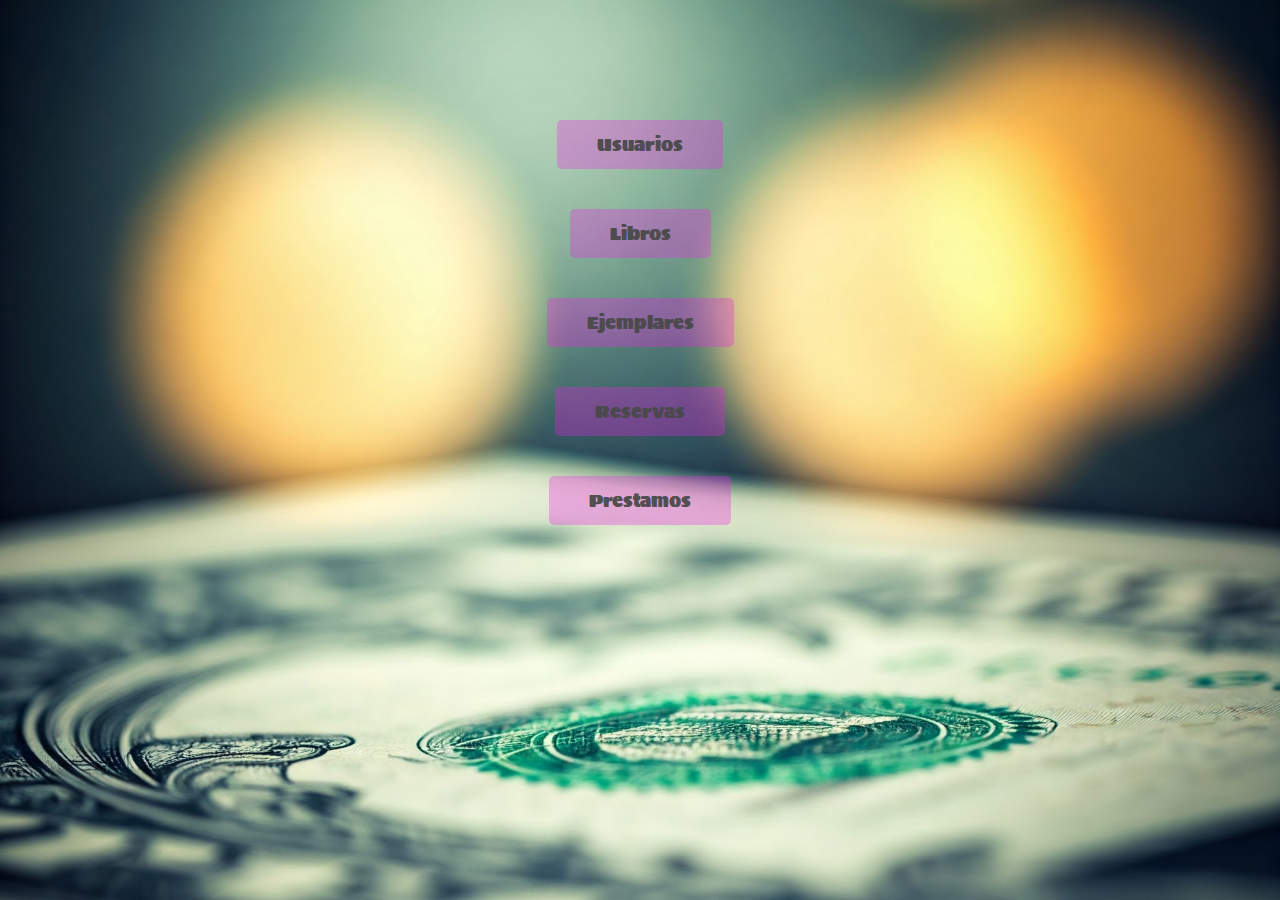
<file: index.html>
<!DOCTYPE html>
<html lang="en">
<head>
    <meta charset="UTF-8">
    <meta name="viewport" content="width=device-width, initial-scale=1.0">
    <title>Formulario</title>
    <link rel="stylesheet" href="carpetas/styles/styles.css">
    <link rel="preconnect" href="https://fonts.googleapis.com">
<link rel="preconnect" href="https://fonts.gstatic.com" crossorigin>
<link href="https://fonts.googleapis.com/css2?family=Oswald:wght@200..700&family=Roboto+Condensed:ital,wght@0,100..900;1,100..900&family=Roboto+Flex:opsz,wght@8..144,100..1000&family=Roboto:ital,wght@0,100..900;1,100..900&family=Sigmar&display=swap" rel="stylesheet">
</head>

<body>

    <div class="opciones">
        <ul>
            <button onclick="window.location.href='usuarios.html';" id="btnVerUsuarios">Usuarios</button>
            <button id="btnLibros">Libros</button>
            <button id="btnEjemplares">Ejemplares</button>
            <button id="btnReservas">Reservas</button>
            <button id="btnPrestamos">Prestamos</button>
        </ul>
    </div>

    <div class="overlay" id="overlay"></div>
    <form id="formularioUsuarios" class="formularios">
        <h2>Agregar Usuario</h2><br>
        <label for="nombre">Nombre</label><br>
        <input type="text" id="nombre" placeholder="Nombre" required><br>
        <label for="apellido">Apellido</label><br>
        <input type="text" id="apellido" placeholder="Apellido"><br>
        <label for="edad">Edad</label><br>
        <input type="number" id="edad" placeholder="Edad"><br>
        <label for="correo">Correo</label><br>
        <input type="email" id="correo" placeholder="Correo" required><br>
        <label for="cedula">Cedula</label><br>
        <input type="number" id="cedula" placeholder="# de Cedula" required><br>
        <button type="submit" id="btnActualizarFormulario">Agregar</button>
        <button type="button" id="btnCancelar">Cancelar</button>
    </form>
    <form id="formularioLibros" class="formularios">
        <h2>Agregar Libro</h2><br>
        <label for="nombreL">Nombre</label><br>
        <input type="text" id="nombre" placeholder="Nombre" required><br>
        <label for="Año">Año</label><br>
        <input type="number" min="1400" max="2025" id="año" placeholder="Año"><br>
        <label for="Autor">Autor</label><br>
        <input type="text" id="autor" placeholder="Autor"><br>
        <label for="Editorial">Editorial</label><br>
        <input type="text" id="editorial" placeholder="Editorial"><br>
        <button type="submit" id="btnActualizarFormulario">Actualizar</button>
        <button type="button" id="btnCancelarL">Cancelar</button>
    </form>
    <form id="formularioEjemplares" class="formularios">
        <h2>Agregar Ejemplar</h2><br>
        <label for="nombreL2">Libro</label><br>
        <input type="text" id="ejemplar" placeholder="Nombre del libro"><br>
        <label for="ejemplar">Ejemplar</label><br>
        <input type="text" id="idEjemplar" placeholder="ID Ejemplar"><br>
        <button type="submit" id="btnActualizarFormulario">Actualizar</button>
        <button type="button" id="btnCancelarE">Cancelar</button>
    </form>
    <form id="formularioReservas" class="formularios">
        <h2>Hacer una Reserva</h2><br>
        <label for="nombreL3">Libro</label><br>
        <input type="text" id="libroReserva" placeholder="Libro a reservar"><br>
        <label for="ejemplarReserva">Ejemplar</label><br>
        <input type="text" id="idEjemplarReserva" placeholder="ID Ejemplar"><br>
        <label for="fechaInicio">Fecha inicio</label><br>
        <input type="date" id="fechaInicio" placeholder="Fecha de hoy"><br>
        <label for="fechaFin">Fecha fin</label><br>
        <input type="date" id="fechaFin" placeholder="Cuando lo va a devolver"><br>
        <button type="submit" id="btnActualizarFormulario">Actualizar</button>
        <button type="button" id="btnCancelarR">Cancelar</button>
    </form>
    <form id="formularioPrestamos" class="formularios">
        <h2>Hacer un prestamo</h2><br>
        <label for="fechaInicioP">Fecha inicio</label><br>
        <input type="date" id="fechaInicioP" placeholder="Fecha de hoy"><br>
        <label for="fechaFinP">Fecha fin</label><br>
        <input type="date" id="fechaFinP" placeholder="Fecha en la que va a entragar"><br>
        <label for="libroP">Libro</label><br>
        <input type="text" id="libroP" placeholder="Libro que va prestar"><br>
        <label for="idEjemplarP">ID Ejemplar</label><br>
        <input type="text" id="idEjemplarP" placeholder="ID Ejemplar"><br>
        <button type="submit" id="btnActualizarFormulario">Actualizar</button>
        <button type="button" id="btnCancelarP">Cancelar</button>
    </form>


    <script src="carpetas/js/script.js"></script>
</body>
</html>
</file>
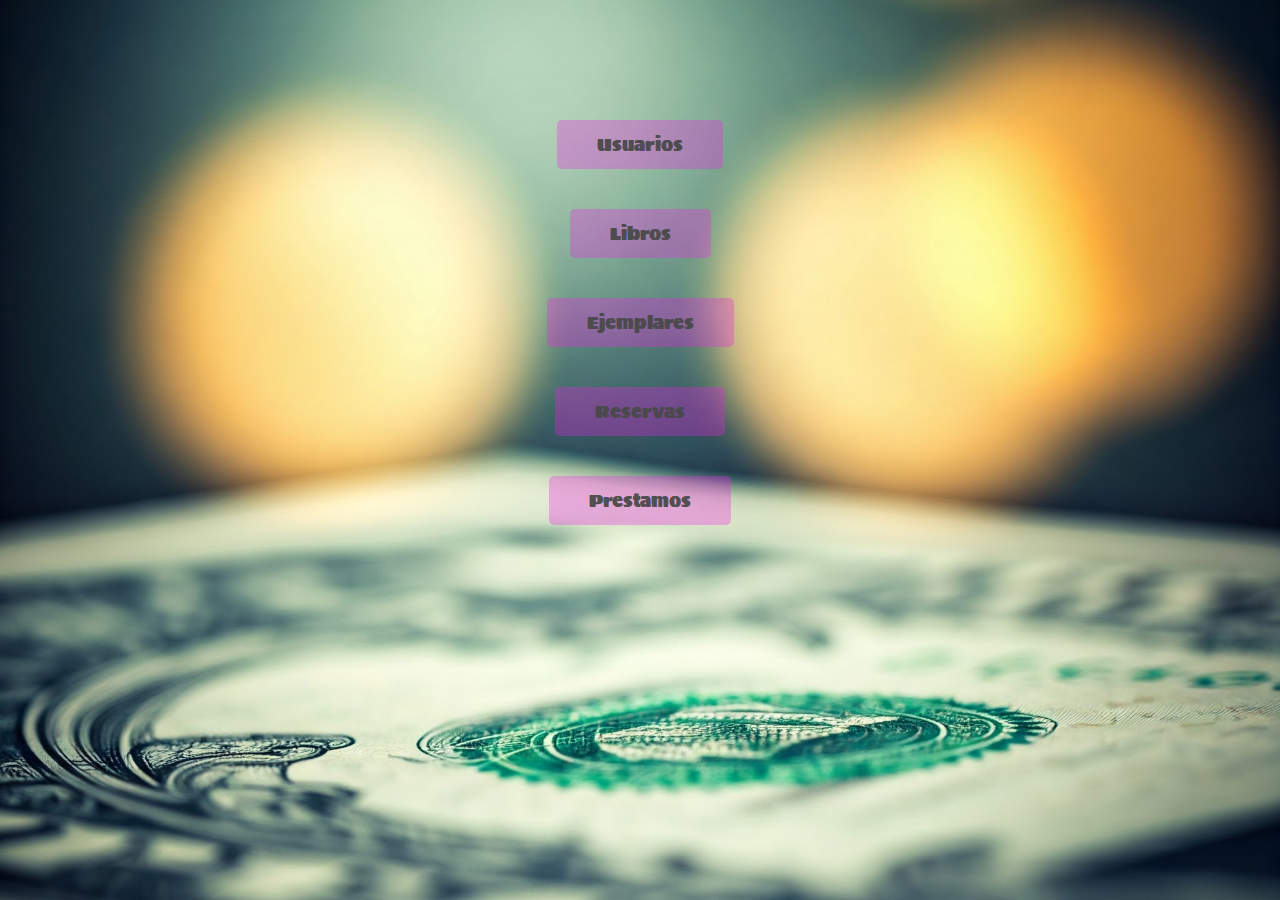
<file: Formularios/index.html>
<!DOCTYPE html>
<html lang="en">
<head>
    <meta charset="UTF-8">
    <meta name="viewport" content="width=device-width, initial-scale=1.0">
    <title>Formulario</title>
    <link rel="stylesheet" href="carpetas/styles/styles.css">
    <link rel="preconnect" href="https://fonts.googleapis.com">
<link rel="preconnect" href="https://fonts.gstatic.com" crossorigin>
<link href="https://fonts.googleapis.com/css2?family=Oswald:wght@200..700&family=Roboto+Condensed:ital,wght@0,100..900;1,100..900&family=Roboto+Flex:opsz,wght@8..144,100..1000&family=Roboto:ital,wght@0,100..900;1,100..900&family=Sigmar&display=swap" rel="stylesheet">
</head>

<body>

    <div class="opciones">
        <ul>
            <button id="btnUsuarios">Usuarios</button>
            <button id="btnLibros">Libros</button>
            <button id="btnEjemplares">Ejemplares</button>
            <button id="btnReservas">Reservas</button>
            <button id="btnPrestamos">Prestamos</button>
        </ul>
    </div>

    <div class="overlay" id="overlay"></div>
    <form id="formularioUsuarios" class="formularios">
        <h2>Agregar Usuario</h2><br>
        <label for="nombre">Nombre</label><br>
        <input type="text" id="nombre" placeholder="Nombre" required><br>
        <label for="apellido">Apellido</label><br>
        <input type="text" id="apellido" placeholder="Apellido"><br>
        <label for="edad">Edad</label><br>
        <input type="number" id="edad" placeholder="Edad"><br>
        <label for="correo">Correo</label><br>
        <input type="email" id="correo" placeholder="Correo" required><br>
        <label for="cedula">Cedula</label><br>
        <input type="number" id="cedula" placeholder="# de Cedula" required><br>
        <button type="submit" id="btnActualizarFormulario">Actualizar</button>
        <button type="button" id="btnCancelar">Cancelar</button>
    </form>
    <form id="formularioLibros" class="formularios">
        <h2>Agregar Libro</h2><br>
        <label for="nombreL">Nombre</label><br>
        <input type="text" id="nombre" placeholder="Nombre" required><br>
        <label for="Año">Año</label><br>
        <input type="number" min="1400" max="2025" id="año" placeholder="Año"><br>
        <label for="Autor">Autor</label><br>
        <input type="text" id="autor" placeholder="Autor"><br>
        <label for="Editorial">Editorial</label><br>
        <input type="text" id="editorial" placeholder="Editorial"><br>
        <button type="submit" id="btnActualizarFormulario">Actualizar</button>
        <button type="button" id="btnCancelarL">Cancelar</button>
    </form>
    <form id="formularioEjemplares" class="formularios">
        <h2>Agregar Ejemplar</h2><br>
        <label for="nombreL2">Libro</label><br>
        <input type="text" id="ejemplar" placeholder="Nombre del libro"><br>
        <label for="ejemplar">Ejemplar</label><br>
        <input type="text" id="idEjemplar" placeholder="ID Ejemplar"><br>
        <button type="submit" id="btnActualizarFormulario">Actualizar</button>
        <button type="button" id="btnCancelarE">Cancelar</button>
    </form>
    <form id="formularioReservas" class="formularios">
        <h2>Hacer una Reserva</h2><br>
        <label for="nombreL3">Libro</label><br>
        <input type="text" id="libroReserva" placeholder="Libro a reservar"><br>
        <label for="ejemplarReserva">Ejemplar</label><br>
        <input type="text" id="idEjemplarReserva" placeholder="ID Ejemplar"><br>
        <label for="fechaInicio">Fecha inicio</label><br>
        <input type="date" id="fechaInicio" placeholder="Fecha de hoy"><br>
        <label for="fechaFin">Fecha fin</label><br>
        <input type="date" id="fechaFin" placeholder="Cuando lo va a devolver"><br>
        <button type="submit" id="btnActualizarFormulario">Actualizar</button>
        <button type="button" id="btnCancelarR">Cancelar</button>
    </form>
    <form id="formularioPrestamos" class="formularios">
        <h2>Hacer un prestamo</h2><br>
        <label for="fechaInicioP">Fecha inicio</label><br>
        <input type="date" id="fechaInicioP" placeholder="Fecha de hoy"><br>
        <label for="fechaFinP">Fecha fin</label><br>
        <input type="date" id="fechaFinP" placeholder="Fecha en la que va a entragar"><br>
        <label for="libroP">Libro</label><br>
        <input type="text" id="libroP" placeholder="Libro que va prestar"><br>
        <label for="idEjemplarP">ID Ejemplar</label><br>
        <input type="text" id="idEjemplarP" placeholder="ID Ejemplar"><br>
        <button type="submit" id="btnActualizarFormulario">Actualizar</button>
        <button type="button" id="btnCancelarP">Cancelar</button>
    </form>


    <script src="carpetas/js/script.js"></script>
</body>
</html>
</file>
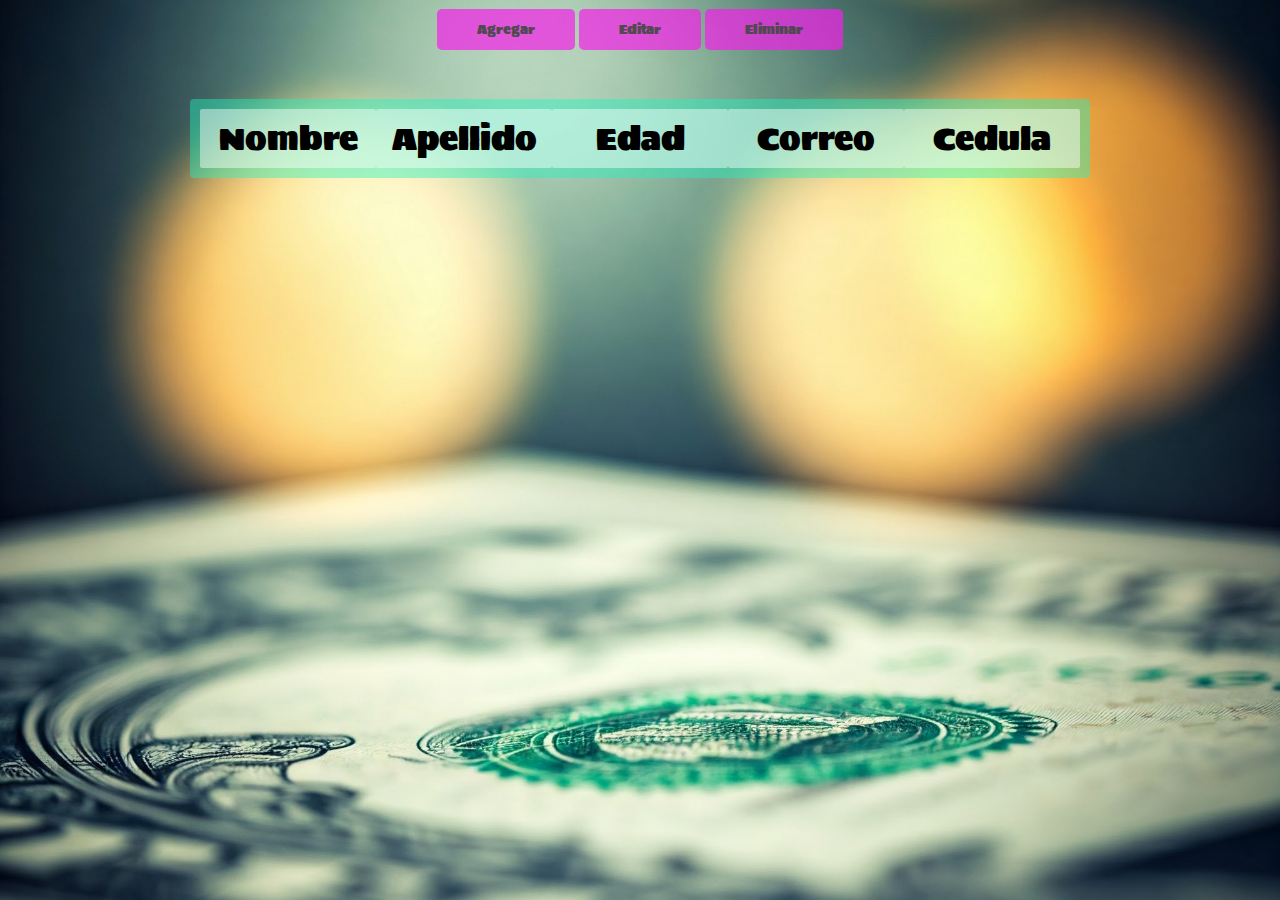
<file: usuarios.html>
<!DOCTYPE html>
<html lang="en">
<head>
    <meta charset="UTF-8">
    <meta name="viewport" content="width=device-width, initial-scale=1.0">
    <title>Document</title>
    <link rel="stylesheet" href="carpetas/styles/styles.css">
    <link rel="preconnect" href="https://fonts.googleapis.com">
    <link rel="preconnect" href="https://fonts.gstatic.com" crossorigin>
    <link href="https://fonts.googleapis.com/css2?family=Oswald:wght@200..700&family=Roboto+Condensed:ital,wght@0,100..900;1,100..900&family=Roboto+Flex:opsz,wght@8..144,100..1000&family=Roboto:ital,wght@0,100..900;1,100..900&family=Sigmar&display=swap" rel="stylesheet">
    
</head>


<body>

    <button id="btnUsuarios" >Agregar</button>
    <button id="btnEditar">Editar</button>
    <button id="btnEliminar">Eliminar</button>

    <div class="overlay" id="overlay"></div>
    <form id="formularioUsuarios" class="formularios">
        <h2>Agregar Usuario</h2><br>
        <label for="nombre">Nombre</label><br>
        <input type="text" id="nombre1" placeholder="Nombre" required><br>
        <label for="apellido">Apellido</label><br>
        <input type="text" id="apellido1" placeholder="Apellido"><br>
        <label for="edad">Edad</label><br>
        <input type="number" id="edad1" placeholder="Edad"><br>
        <label for="correo">Correo</label><br>
        <input type="email" id="correo1" placeholder="Correo" required><br>
        <label for="cedula">Cedula</label><br>
        <input type="number" id="cedula1" placeholder="# de Cedula" required><br>
        <button type="submit" id="btnActualizarFormulario">Agregar</button>
        <button type="button" id="btnCancelar">Cancelar</button>
    </form>
    
    <div class="tablas">
        <table border="1" id="tablas">
            <tbody>
                <tr>
                    <th>Nombre</th>
                    <th>Apellido</th>
                    <th>Edad</th>
                    <th>Correo</th>
                    <th>Cedula</th>
                </tr>
            </tbody>
        </table>
    </div>

    <script src="./carpetas/js/script.js"></script>
</body>
</html>
</file>
<file: carpetas/styles/styles.css>
*{
    margin: 0;
    padding: 0;
    box-sizing: border-box;
    
    font-family: "Sigmar", sans-serif;
    font-weight: 400;
    font-style: normal;
    
}

body{
    background-image: url(../imgs/dl.3.jpg);
    background-size: cover;
    background-repeat: no-repeat;
    background-position: center;
    background-attachment: fixed;
}

button{

    padding: 10px 40px;
    margin: 9px auto;
    border: none;
    font-size: 13px;
    background-color: rgba(243, 33, 233, 0.705);
    color:rgba(73, 73, 73, 0.938) ;
    border-radius: 5px;
    cursor: pointer;
}

button:hover{
    background: rgba(70, 70, 70, 0.603);
    color: rgba(255, 183, 251, 0.705);
    border-radius: 15px;
    transition: all 300ms;
}

.formularios{
    display: none;
    position: fixed;
    top: 50%;
    left: 50%;
    transform: translate(-50%, -50%);
    background-color: rgba(233, 233, 233, 0.932);
    padding: 20px;
    box-shadow: 0 0 10px rgb(0, 0, 0,0.3);
    border-radius: 20px;
}

.formularios h2{
    font-size: 28px;
    color: rgb(4, 196, 202);
}

.formularios label{
    color: rgb(68, 68, 68);
    margin-bottom: 3vw;
    font-size: 20px;
}

.formularios input{
    background-color: rgba(237, 42, 255, 0.253);
    border: none;
    border-radius: 4px;
    text-align: center;
    color: rgba(0, 0, 0, 0.486);
    padding: 4px;
    margin: 8px;
    font-size: 18px;
}

.formularios input:hover{
    background-color: rgba(0, 0, 0, 0.356);
    border-radius: 8px;
}

#overlay{
    display: none;
    position: fixed;
    top: 0;
    left: 0;
    width: 100%;
    height: 100%;
    background: rgb(0,0,0,0.5);
}

body{
    text-align: center;
    margin: 0 auto;

}

.opciones{
    margin-top: 100px;
    position: fixed fixed;
}

.opciones ul{
    display: flex;
    flex-direction: column;
}

.opciones ul button{

    padding: 10px 40px;
    margin: 20px auto;
    border: none;
    font-size: 18px;
    background-color: rgba(243, 33, 233, 0.308);
    color:rgba(73, 73, 73, 0.938) ;
    border-radius: 5px;
    cursor: pointer;
}

.opciones ul button:hover{
    background: rgba(70, 70, 70, 0.603);
    color: rgba(255, 183, 251, 0.705);
    border-radius: 15px;
    transition: all 300ms;
}

/* tablas */

.tablas{
    margin: 0 auto;
    text-align: center;
    justify-content: center;
    width: 100%;
    max-width: 900px;
    margin-top: 40px;
    border: none;
    padding: 10px;
    background-color:rgba(33, 243, 191, 0.432) ;
    border-radius: 4px;
}

.tablas table{
    width: 100%;
    max-width:900px;
    text-align: center;
    table-layout: fixed;
    border-collapse: collapse;
    border: none;
    border-radius: 4px;
}

tr{
    border: none;
    margin: 2px;
    padding: 8px;
    border-radius: 10px;
    text-align: center;
}

th{
    font-size: 2.5vw;
    border: none;
    border-radius: 2px;
    margin: 2px;
    padding: 3px;
    text-align: center;
    word-wrap: break-word;
    overflow-wrap: break-word;
    white-space: normal;
    background-color: rgba(255, 255, 255, 0.459);
}

td{
    font-size: 2.5vw;
    border: none;
    border-radius: 2px;
    margin: 2px;
    padding: 3px;
    text-align: center;
    word-wrap: break-word;
    overflow-wrap: break-word;
    white-space: normal;
    background-color: rgba(255, 255, 255, 0.459);
}
</file>
<file: Formularios/carpetas/styles/styles.css>
*{
    margin: 0;
    padding: 0;
    box-sizing: border-box;
    
    font-family: "Sigmar", sans-serif;
    font-weight: 400;
    font-style: normal;
    
}

body{
    background-image: url(../imgs/dl.3.jpg);
    background-size: cover;
    background-repeat: no-repeat;
    background-position: center;
    background-attachment: fixed;
}

button{

    padding: 10px 40px;
    margin: 9px auto;
    border: none;
    font-size: 13px;
    background-color: rgba(243, 33, 233, 0.705);
    color:rgba(73, 73, 73, 0.938) ;
    border-radius: 5px;
    cursor: pointer;
}

button:hover{
    background: rgba(70, 70, 70, 0.603);
    color: rgba(255, 183, 251, 0.705);
    border-radius: 15px;
    transition: all 300ms;
}

.formularios{
    display: none;
    position: fixed;
    top: 50%;
    left: 50%;
    transform: translate(-50%, -50%);
    background-color: rgba(233, 233, 233, 0.932);
    padding: 20px;
    box-shadow: 0 0 10px rgb(0, 0, 0,0.3);
    border-radius: 20px;
}

.formularios h2{
    font-size: 28px;
    color: rgb(4, 196, 202);
}

.formularios label{
    color: rgb(68, 68, 68);
    margin-bottom: 3vw;
    font-size: 20px;
}

.formularios input{
    background-color: rgba(237, 42, 255, 0.253);
    border: none;
    border-radius: 4px;
    text-align: center;
    color: rgba(0, 0, 0, 0.486);
    padding: 4px;
    margin: 8px;
    font-size: 18px;
}

.formularios input:hover{
    background-color: rgba(0, 0, 0, 0.356);
    border-radius: 8px;
}

#overlay{
    display: none;
    position: fixed;
    top: 0;
    left: 0;
    width: 100%;
    height: 100%;
    background: rgb(0,0,0,0.5);
}

body{
    text-align: center;
    margin: 0 auto;

}

.opciones{
    margin-top: 100px;
    position: fixed fixed;
}

.opciones ul{
    display: flex;
    flex-direction: column;
}

.opciones ul button{

    padding: 10px 40px;
    margin: 20px auto;
    border: none;
    font-size: 18px;
    background-color: rgba(243, 33, 233, 0.308);
    color:rgba(73, 73, 73, 0.938) ;
    border-radius: 5px;
    cursor: pointer;
}

.opciones ul button:hover{
    background: rgba(70, 70, 70, 0.603);
    color: rgba(255, 183, 251, 0.705);
    border-radius: 15px;
    transition: all 300ms;
}
</file>
